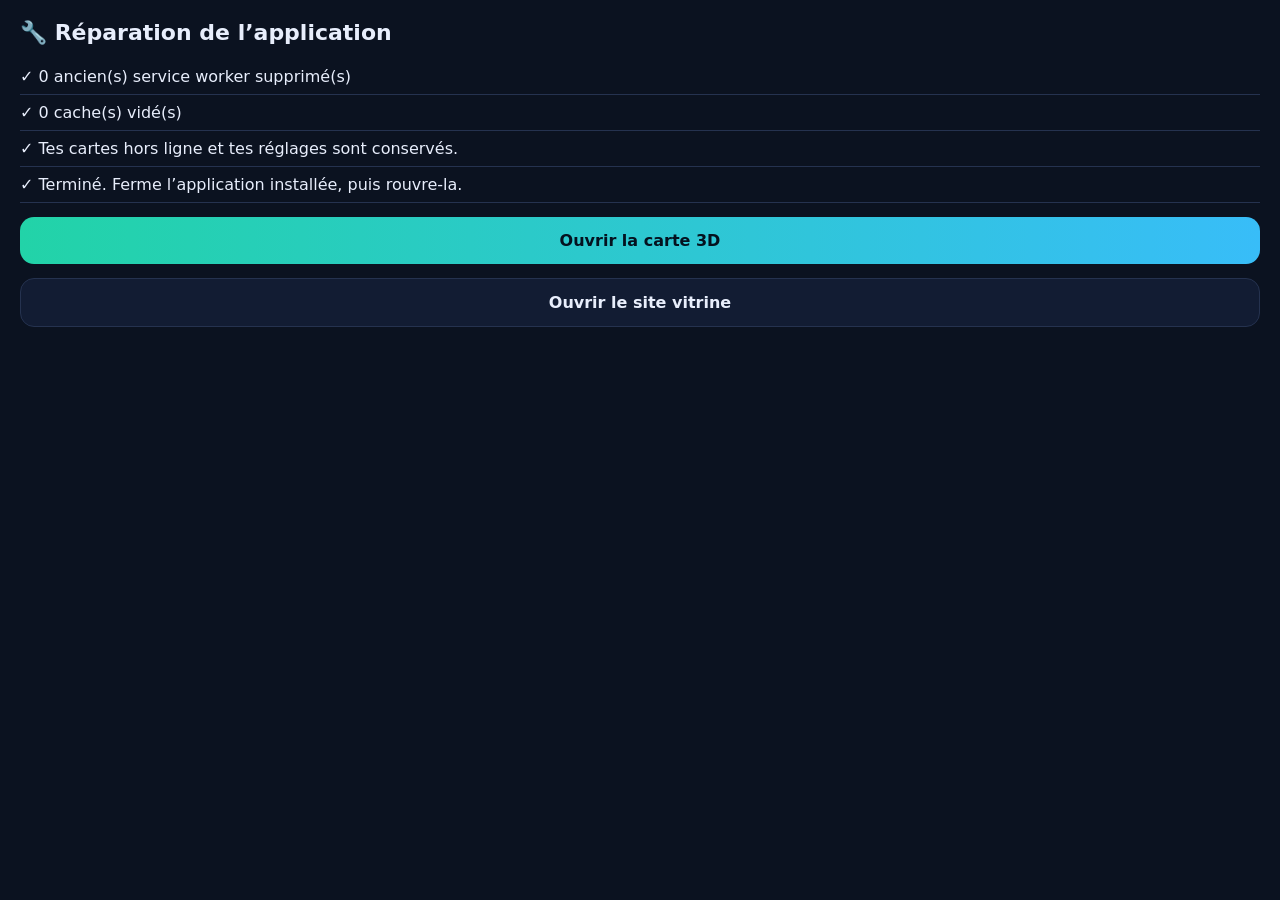
<file: reparer.html>
<!DOCTYPE html>
<html lang="fr">
<head>
<meta charset="utf-8">
<meta name="viewport" content="width=device-width,initial-scale=1">
<title>Réparer Riamo GPS World</title>
<style>
body{margin:0;padding:20px;background:#0b1220;color:#e8eefc;font:16px system-ui,sans-serif}
h1{font-size:22px;margin:0 0 14px}
#log div{padding:8px 0;border-bottom:1px solid #25324f}
a.b{display:block;margin-top:14px;padding:14px;border-radius:14px;text-align:center;text-decoration:none;font-weight:700;color:#04121f;background:linear-gradient(90deg,#22d3a8,#38bdf8)}
a.b.g{background:#121c33;color:#e8eefc;border:1px solid #25324f}
</style>
</head>
<body>
<h1>🔧 Réparation de l’application</h1>
<div id="log"></div>
<a class="b" id="go" href="carte/" style="display:none">Ouvrir la carte 3D</a>
<a class="b g" id="home" href="./" style="display:none">Ouvrir le site vitrine</a>
<script>
(async function () {
  var log = document.getElementById('log');
  function add(ok, t) { var d = document.createElement('div'); d.textContent = (ok ? '✓ ' : '• ') + t; log.appendChild(d); }
  try {
    var regs = await navigator.serviceWorker.getRegistrations();
    for (var i = 0; i < regs.length; i++) { await regs[i].unregister(); }
    add(true, regs.length + ' ancien(s) service worker supprimé(s)');
  } catch (e) { add(false, 'Service workers : ' + e.message); }
  try {
    var keys = await caches.keys();
    for (var j = 0; j < keys.length; j++) { await caches.delete(keys[j]); }
    add(true, keys.length + ' cache(s) vidé(s)');
  } catch (e) { add(false, 'Caches : ' + e.message); }
  add(true, 'Tes cartes hors ligne et tes réglages sont conservés.');
  add(true, 'Terminé. Ferme l’application installée, puis rouvre-la.');
  var t = '?maj=' + Date.now();
  document.getElementById('go').href = 'carte/' + t; document.getElementById('home').href = './' + t;
  document.getElementById('go').style.display = 'block'; document.getElementById('home').style.display = 'block';
})();
</script>
</body>
</html>
</file>
